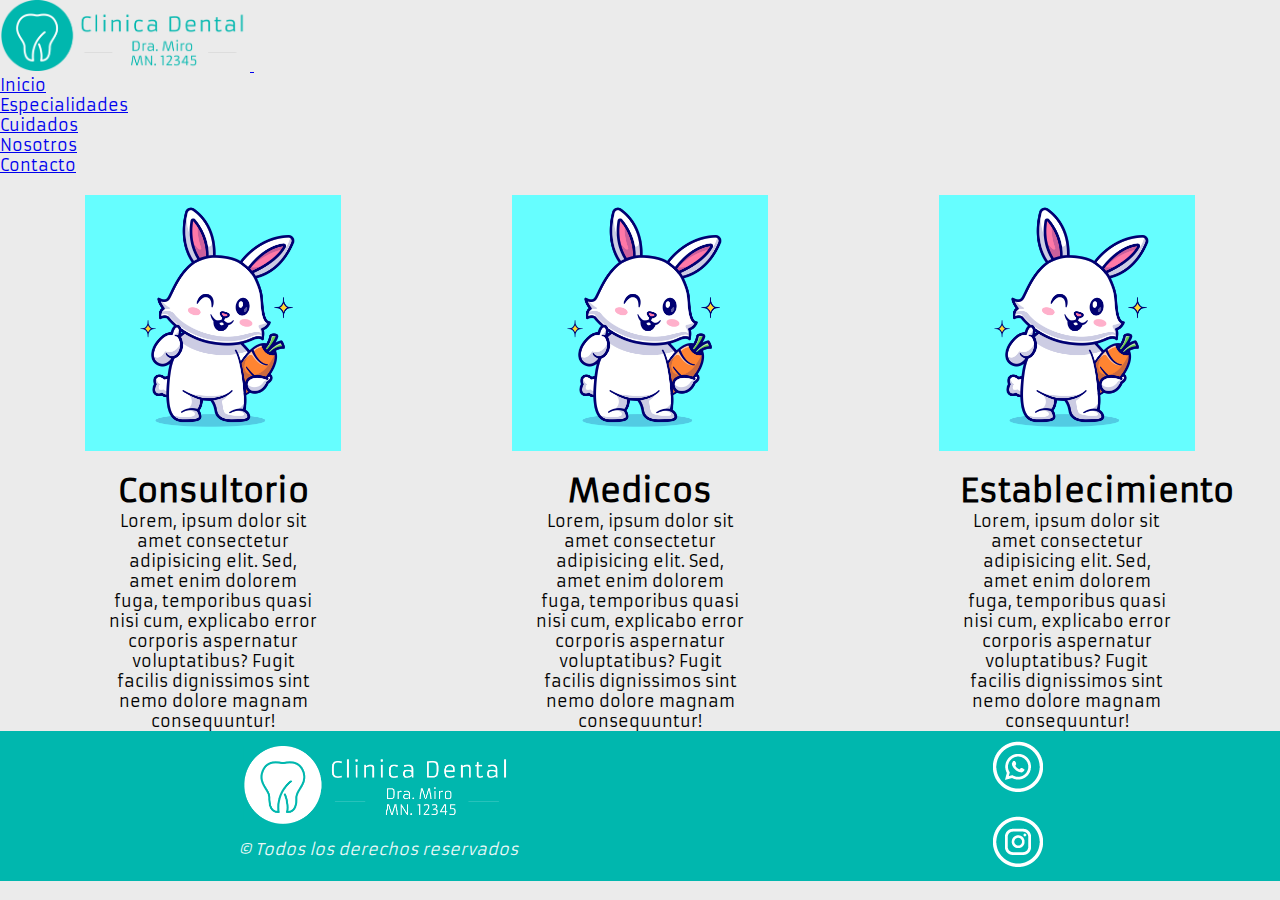
<file: index.html>
<!DOCTYPE html>
<html lang="en-es">

<head>
    <meta charset="UTF-8">
    <meta http-equiv="X-UA-Compatible" content="IE=edge">
    <meta name="viewport" content="width=device-width, initial-scale=1.0">
    <!-- link de estilo de letras -->
    <link rel="preconnect" href="https://fonts.googleapis.com">
    <link rel="preconnect" href="https://fonts.gstatic.com" crossorigin>
    <link href="https://fonts.googleapis.com/css2?family=Armata&display=swap" rel="stylesheet">
    <!-- link del css -->
    <link rel="stylesheet" href="css/main.css">
    <!-- link bootstrap -->
    <link href="https://cdn.jsdelivr.net/npm/bootstrap@5.3.0-alpha1/dist/css/bootstrap.min.css" rel="stylesheet" integrity="sha384-GLhlTQ8iRABdZLl6O3oVMWSktQOp6b7In1Zl3/Jr59b6EGGoI1aFkw7cmDA6j6gD" crossorigin="anonymous">
    <title>Inicio - Consultorio</title>
</head>


<body>

      <!-- barra del navegador con bootstrap -->
      <header >
        <nav class="navbar navbar-expand-lg bg-light">
            <div class="container-fluid ">
              <a class="navbar-brand" href="index.html">
                <img src="img/Logo-v2.png" alt="Imagen empresa" width=250px>
              </a>
              <button class="navbar-toggler" type="button" data-bs-toggle="collapse" data-bs-target="#navbarNav" aria-controls="navbarNav" aria-expanded="false" aria-label="Toggle navigation">
                  <span class="navbar-toggler-icon"></span>
              </button>
              <div class="collapse navbar-collapse justify-content-center" id="navbarNav" >
                <ul class="navbar-nav">
                  <li class="nav-item"><a class="nav-link active" href="index.html">Inicio</a></li>
                  <li class="nav-item"><a class="nav-link" href="pages/especialidades.html">Especialidades</a></li>
                  <li class="nav-item"><a class="nav-link" href="pages/cuidados.html">Cuidados</a></li>
                  <li class="nav-item"><a class="nav-link" href="pages/nosotros.html">Nosotros</a></li>
                  <li class="nav-item"><a class="nav-link" href="pages/contacto.html">Contacto</a></li>
                </ul>
              </div>
            </div>
        </nav>
    </header>  

    <!-- contenido principal -->
    <main class="main-container">
        <div class="main-container-section">
            <img class="main-img" src="img/conejo.png" alt="imagen principal">
            <div class="main-text-container">
            <h1>Consultorio</h1>
              <p>Lorem, ipsum dolor sit amet consectetur adipisicing elit. Sed, amet enim dolorem fuga, temporibus quasi nisi cum, explicabo error corporis aspernatur voluptatibus? Fugit facilis dignissimos sint nemo dolore magnam consequuntur!</p>
            </div> 
        </div>
        
        <div class="main-container-section">
            <img class="main-img" src="img/conejo.png" alt="imagen principal">
            <div class="main-text-container">
            <h1>Medicos</h1>
              <p>Lorem, ipsum dolor sit amet consectetur adipisicing elit. Sed, amet enim dolorem fuga, temporibus quasi nisi cum, explicabo error corporis aspernatur voluptatibus? Fugit facilis dignissimos sint nemo dolore magnam consequuntur!</p>
            </div> 
        </div>

        <div class="main-container-section">
            <img class="main-img" src="img/conejo.png" alt="imagen principal">
            <div class="main-text-container">
            <h1>Establecimiento</h1>
              <p>Lorem, ipsum dolor sit amet consectetur adipisicing elit. Sed, amet enim dolorem fuga, temporibus quasi nisi cum, explicabo error corporis aspernatur voluptatibus? Fugit facilis dignissimos sint nemo dolore magnam consequuntur!</p>
            </div> 
        </div>
    </main>


    <!-- pie de pagina -->
    <footer>
        <div class="footer-container">
            <!-- seccion logo -->
            <div class="footer-container-info" >
                <img class="footer-logo" src="img/Logo-footer.png" alt="logo de la empresa">
                <span class="footer-derechos">&copy Todos los derechos reservados</span>
            </div>

            <!-- seccion redes sociales -->
            <div class="footer-container-redes">
                <a class="footer-redes-img" href="https://www.instagram.com/"><img  src="img/ig.png" alt=""></a>
                <a class="footer-redes-img" href="https://web.whatsapp.com/"><img src="img/wpp.png" alt=""></a>
            </div>

        </div>
        
    </footer>   

    <script src="https://cdn.jsdelivr.net/npm/bootstrap@5.3.0-alpha1/dist/js/bootstrap.bundle.min.js" integrity="sha384-w76AqPfDkMBDXo30jS1Sgez6pr3x5MlQ1ZAGC+nuZB+EYdgRZgiwxhTBTkF7CXvN" crossorigin="anonymous"></script>

</body>
</html>
</file>
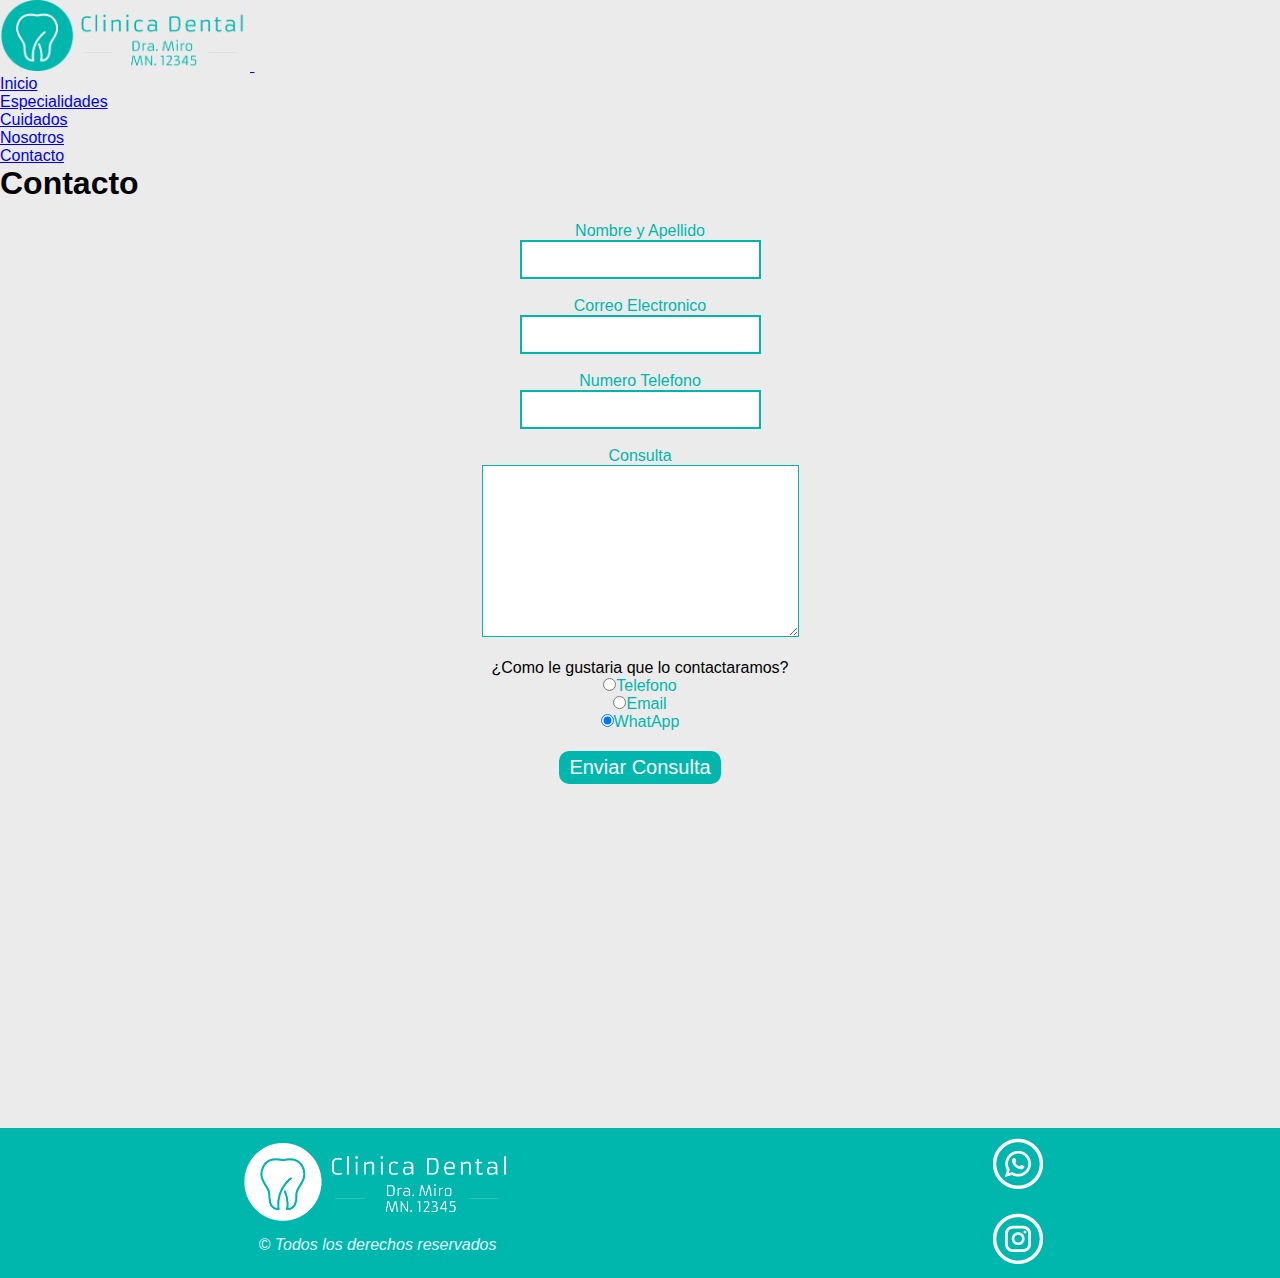
<file: pages/contacto.html>
<!DOCTYPE html>
<html lang="en-es">
<head>
    <meta charset="UTF-8">
    <meta http-equiv="X-UA-Compatible" content="IE=edge">
    <meta name="viewport" content="width=device-width, initial-scale=1.0">
    <!-- link del css -->
    <link rel="stylesheet" href="../css/main.css">
    <!-- link bootstrap -->
    <link href="https://cdn.jsdelivr.net/npm/bootstrap@5.3.0-alpha1/dist/css/bootstrap.min.css" rel="stylesheet" integrity="sha384-GLhlTQ8iRABdZLl6O3oVMWSktQOp6b7In1Zl3/Jr59b6EGGoI1aFkw7cmDA6j6gD" crossorigin="anonymous">
    <title>Contacto - Consultorio</title>
</head>
<body>

      <!-- barra del navegador con bootstrap -->
      <header >
        <nav class="navbar navbar-expand-lg bg-light">
            <div class="container-fluid ">
              <a class="navbar-brand" href="../index.html">
                <img src="../img/Logo-v2.png" alt="Imagen empresa" width=250px>
              </a>
              <button class="navbar-toggler" type="button" data-bs-toggle="collapse" data-bs-target="#navbarNav" aria-controls="navbarNav" aria-expanded="false" aria-label="Toggle navigation">
                  <span class="navbar-toggler-icon"></span>
              </button>
              <div class="collapse navbar-collapse justify-content-center" id="navbarNav" >
                <ul class="navbar-nav">
                  <li class="nav-item"><a class="nav-link active" href="../index.html">Inicio</a></li>
                  <li class="nav-item"><a class="nav-link" href="especialidades.html">Especialidades</a></li>
                  <li class="nav-item"><a class="nav-link" href="cuidados.html">Cuidados</a></li>
                  <li class="nav-item"><a class="nav-link" href="nosotros.html">Nosotros</a></li>
                  <li class="nav-item"><a class="nav-link" href="contacto.html">Contacto</a></li>
                </ul>
              </div>
            </div>
        </nav>
    </header>  


    
    <!-- contenido principal -->
    
    <main>
        <h1>Contacto</h1>

        <!-- fomulario de contacto -->
        <form  action="">
            <label for="nombreapellido">Nombre y Apellido</label>
            <input type="text" id="nombreapellido" class="contacto" required>

            <label for="correo">Correo Electronico</label>
            <input type="email" id="correo" class="contacto" required>
            
            <label for="numeroTelefono">Numero Telefono</label>
            <input type="number" id="numeroTelefono" class="contacto" required>
            
            <label for="mensaje">Consulta</label>
            <textarea cols="30" rows="10" id="mensaje" class="contacto" required></textarea> 

            
            <fieldset>
                <legend>¿Como le gustaria que lo contactaramos?</legend>

                <label for="menuTelefono"><input type="radio" name="contacto" value="Telefono" id="menuTelefono">Telefono</label>

                <label for="menuEmail"><input type="radio" name="contacto" value="Email" id="menuEmail">Email</label>

                <label for="menuWpp"><input type="radio" name="contacto" value="WPP" id="menuWpp" checked>WhatApp</label>

            </fieldset>

            <input type="submit" value="Enviar Consulta" class="enviar">

        </form>
        
        <!-- mapa del lugar -->
        <div class="mapa"><iframe src="https://www.google.com/maps/embed?pb=!1m18!1m12!1m3!1d420854.4826584584!2d-58.73449828989528!3d-34.50476924744718!2m3!1f0!2f0!3f0!3m2!1i1024!2i768!4f13.1!3m3!1m2!1s0x95bcb3faddba8be7%3A0x93e8f54e16d05cc5!2sBuenos%20Aires%20Metropolitan%20Area!5e0!3m2!1sen!2sar!4v1674091762908!5m2!1sen!2sar" width="100%" height="300px" style="border:0;" allowfullscreen="" loading="lazy" referrerpolicy="no-referrer-when-downgrade"></iframe>
        </div>
        
       
    </main>

    
    <!-- pie de pagina -->
    <footer>
        <div class="footer-container">
            <!-- seccion logo -->
            <div class="footer-container-info" >
                <img class="footer-logo" src="../img/Logo-footer.png" alt="logo de la empresa">
                <span class="footer-derechos">&copy Todos los derechos reservados</span>
            </div>

            <!-- seccion redes sociales -->
            <div class="footer-container-redes">
                <a class="footer-redes-img" href="https://www.instagram.com/"><img  src="../img/ig.png" alt=""></a>
                <a class="footer-redes-img" href="https://web.whatsapp.com/"><img src="../img/wpp.png" alt=""></a>
            </div>

        </div>
        
    </footer>   
    
    <script src="https://cdn.jsdelivr.net/npm/bootstrap@5.3.0-alpha1/dist/js/bootstrap.bundle.min.js" integrity="sha384-w76AqPfDkMBDXo30jS1Sgez6pr3x5MlQ1ZAGC+nuZB+EYdgRZgiwxhTBTkF7CXvN" crossorigin="anonymous"></script>

</body>
</html>
</file>
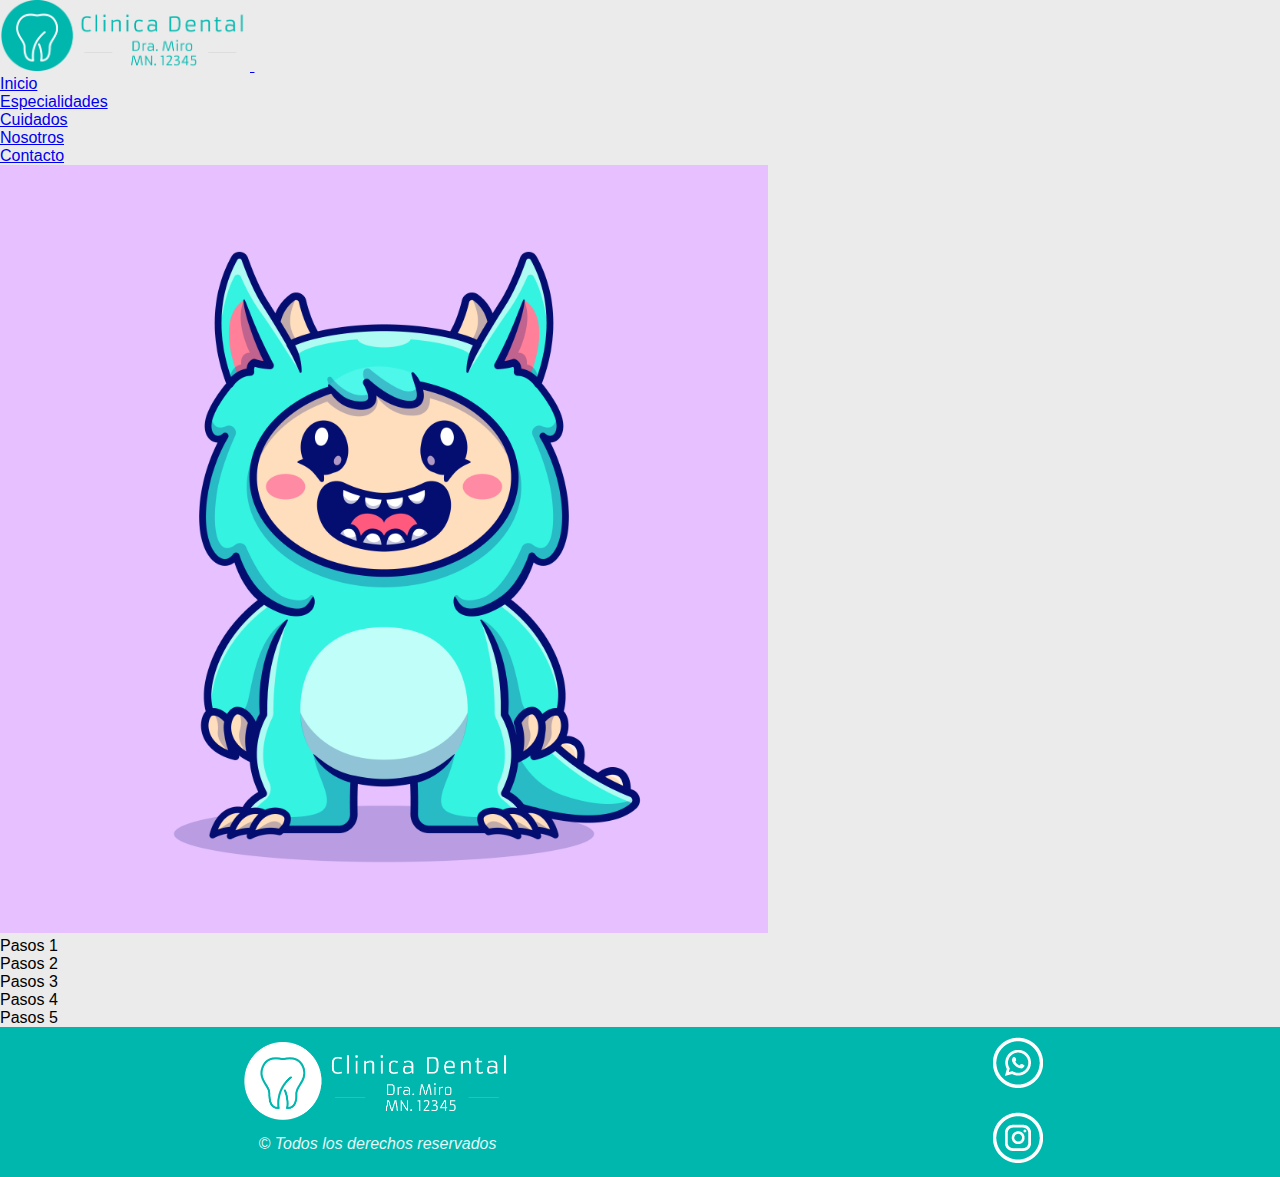
<file: pages/cuidados.html>
<!DOCTYPE html>
<html lang="en-es">
<head>
    <meta charset="UTF-8">
    <meta http-equiv="X-UA-Compatible" content="IE=edge">
    <meta name="viewport" content="width=device-width, initial-scale=1.0">
    <!-- link del css -->
    <link rel="stylesheet" href="../css/main.css">
    <!-- link bootstrap -->
    <link href="https://cdn.jsdelivr.net/npm/bootstrap@5.3.0-alpha1/dist/css/bootstrap.min.css" rel="stylesheet" integrity="sha384-GLhlTQ8iRABdZLl6O3oVMWSktQOp6b7In1Zl3/Jr59b6EGGoI1aFkw7cmDA6j6gD" crossorigin="anonymous">
    <title>Cuidados - Consultorio</title>
</head>
<body>

      <!-- barra del navegador con bootstrap -->
      <header >
        <nav class="navbar navbar-expand-lg bg-light">
            <div class="container-fluid ">
              <a class="navbar-brand" href="../index.html">
                <img src="../img/Logo-v2.png" alt="Imagen empresa" width=250px>
              </a>
              <button class="navbar-toggler" type="button" data-bs-toggle="collapse" data-bs-target="#navbarNav" aria-controls="navbarNav" aria-expanded="false" aria-label="Toggle navigation">
                  <span class="navbar-toggler-icon"></span>
              </button>
              <div class="collapse navbar-collapse justify-content-center" id="navbarNav" >
                <ul class="navbar-nav">
                  <li class="nav-item"><a class="nav-link active" href="../index.html">Inicio</a></li>
                  <li class="nav-item"><a class="nav-link" href="especialidades.html">Especialidades</a></li>
                  <li class="nav-item"><a class="nav-link" href="cuidados.html">Cuidados</a></li>
                  <li class="nav-item"><a class="nav-link" href="nosotros.html">Nosotros</a></li>
                  <li class="nav-item"><a class="nav-link" href="contacto.html">Contacto</a></li>
                </ul>
              </div>
            </div>
        </nav>
    </header>  

    
    <!-- contenido principal -->
    <main class="centradoTexto">
        <img class="main-img" src="../img/monster2.png" alt="refencia de pasos de cuidados">
        <ul>
            <li>Pasos 1</li>
            <li>Pasos 2</li>
            <li>Pasos 3</li>
            <li>Pasos 4</li>
            <li>Pasos 5</li>
        </ul>
    </main>

    <!-- pie de pagina -->
    <footer>
        <div class="footer-container">
            <!-- seccion logo -->
            <div class="footer-container-info" >
                <img class="footer-logo" src="../img/Logo-footer.png" alt="logo de la empresa">
                <span class="footer-derechos">&copy Todos los derechos reservados</span>
            </div>

            <!-- seccion redes sociales -->
            <div class="footer-container-redes">
                <a class="footer-redes-img" href="https://www.instagram.com/"><img  src="../img/ig.png" alt=""></a>
                <a class="footer-redes-img" href="https://web.whatsapp.com/"><img src="../img/wpp.png" alt=""></a>
            </div>

        </div>
        
    </footer>  
     
    <script src="https://cdn.jsdelivr.net/npm/bootstrap@5.3.0-alpha1/dist/js/bootstrap.bundle.min.js" integrity="sha384-w76AqPfDkMBDXo30jS1Sgez6pr3x5MlQ1ZAGC+nuZB+EYdgRZgiwxhTBTkF7CXvN" crossorigin="anonymous"></script>

</body>
</html>
</file>
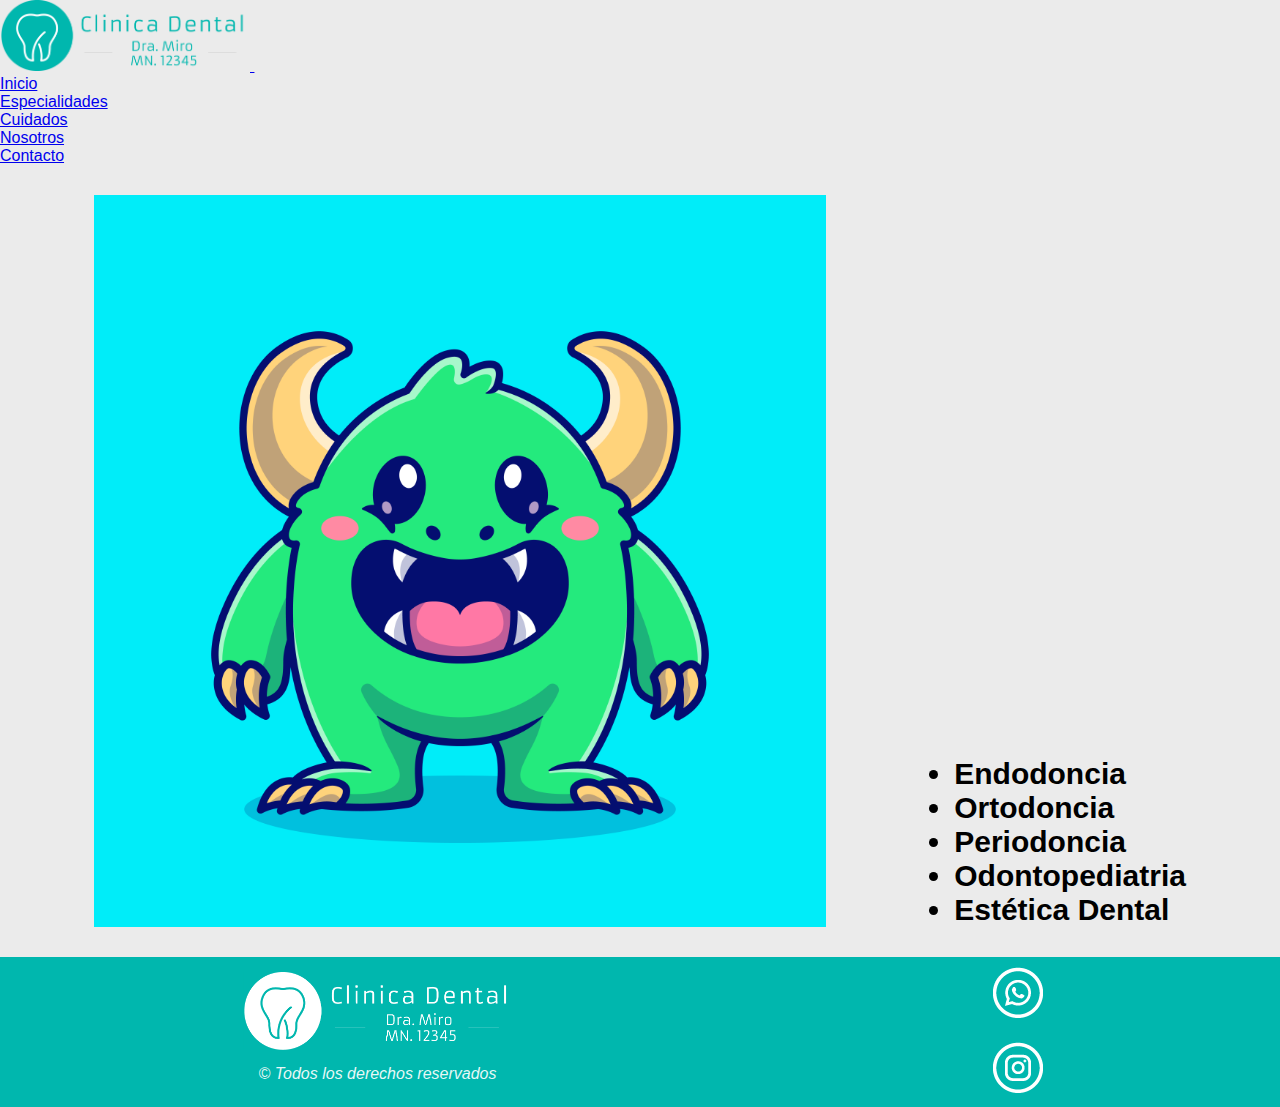
<file: pages/especialidades.html>
<!DOCTYPE html>
<html lang="en-es">
<head>
    <meta charset="UTF-8">
    <meta http-equiv="X-UA-Compatible" content="IE=edge">
    <meta name="viewport" content="width=device-width, initial-scale=1.0">
    <!-- link del css -->
    <link rel="stylesheet" href="../css/main.css">
    <!-- link bootstrap -->
    <link href="https://cdn.jsdelivr.net/npm/bootstrap@5.3.0-alpha1/dist/css/bootstrap.min.css" rel="stylesheet" integrity="sha384-GLhlTQ8iRABdZLl6O3oVMWSktQOp6b7In1Zl3/Jr59b6EGGoI1aFkw7cmDA6j6gD" crossorigin="anonymous">
    <title>Especialidades - Consultorio</title>
</head>
<body>
    

    <!-- barra del navegador con bootstrap -->
    <header >
        <nav class="navbar navbar-expand-lg bg-light">
            <div class="container-fluid ">
              <a class="navbar-brand" href="../index.html">
                <img src="../img/Logo-v2.png" alt="Imagen empresa" width=250px>
              </a>
              <button class="navbar-toggler" type="button" data-bs-toggle="collapse" data-bs-target="#navbarNav" aria-controls="navbarNav" aria-expanded="false" aria-label="Toggle navigation">
                  <span class="navbar-toggler-icon"></span>
              </button>
              <div class="collapse navbar-collapse justify-content-center" id="navbarNav" >
                <ul class="navbar-nav">
                  <li class="nav-item"><a class="nav-link active" href="../index.html">Inicio</a></li>
                  <li class="nav-item"><a class="nav-link" href="especialidades.html">Especialidades</a></li>
                  <li class="nav-item"><a class="nav-link" href="cuidados.html">Cuidados</a></li>
                  <li class="nav-item"><a class="nav-link" href="nosotros.html">Nosotros</a></li>
                  <li class="nav-item"><a class="nav-link" href="contacto.html">Contacto</a></li>
                </ul>
              </div>
            </div>
        </nav>
    </header>  

    <!-- contenido principal -->
    <main class="main-container-especialidades">
        
        <div class="main-container-espeacialidades-section">
            <img class="main-img" src="../img/monster.png" alt="refencia de especialidades">
        </div>

        <div class="main-text-container-esp">
                <ul>
                <li>Endodoncia</li>
                <li>Ortodoncia</li>
                <li>Periodoncia</li>
                <li>Odontopediatria</li>
                <li>Estética Dental</li>
                </ul>
        </div>
        
    </main>


    <!-- pie de pagina -->
    <footer>
        <div class="footer-container">
            <!-- seccion logo -->
            <div class="footer-container-info" >
                <img class="footer-logo" src="../img/Logo-footer.png" alt="logo de la empresa">
                <span class="footer-derechos">&copy Todos los derechos reservados</span>
            </div>

            <!-- seccion redes sociales -->
            <div class="footer-container-redes">
                <a class="footer-redes-img" href="https://www.instagram.com/"><img  src="../img/ig.png" alt=""></a>
                <a class="footer-redes-img" href="https://web.whatsapp.com/"><img src="../img/wpp.png" alt=""></a>
            </div>

        </div>
        
    </footer>  

    
    <script src="https://cdn.jsdelivr.net/npm/bootstrap@5.3.0-alpha1/dist/js/bootstrap.bundle.min.js" integrity="sha384-w76AqPfDkMBDXo30jS1Sgez6pr3x5MlQ1ZAGC+nuZB+EYdgRZgiwxhTBTkF7CXvN" crossorigin="anonymous"></script>

</body>
</html>
</file>
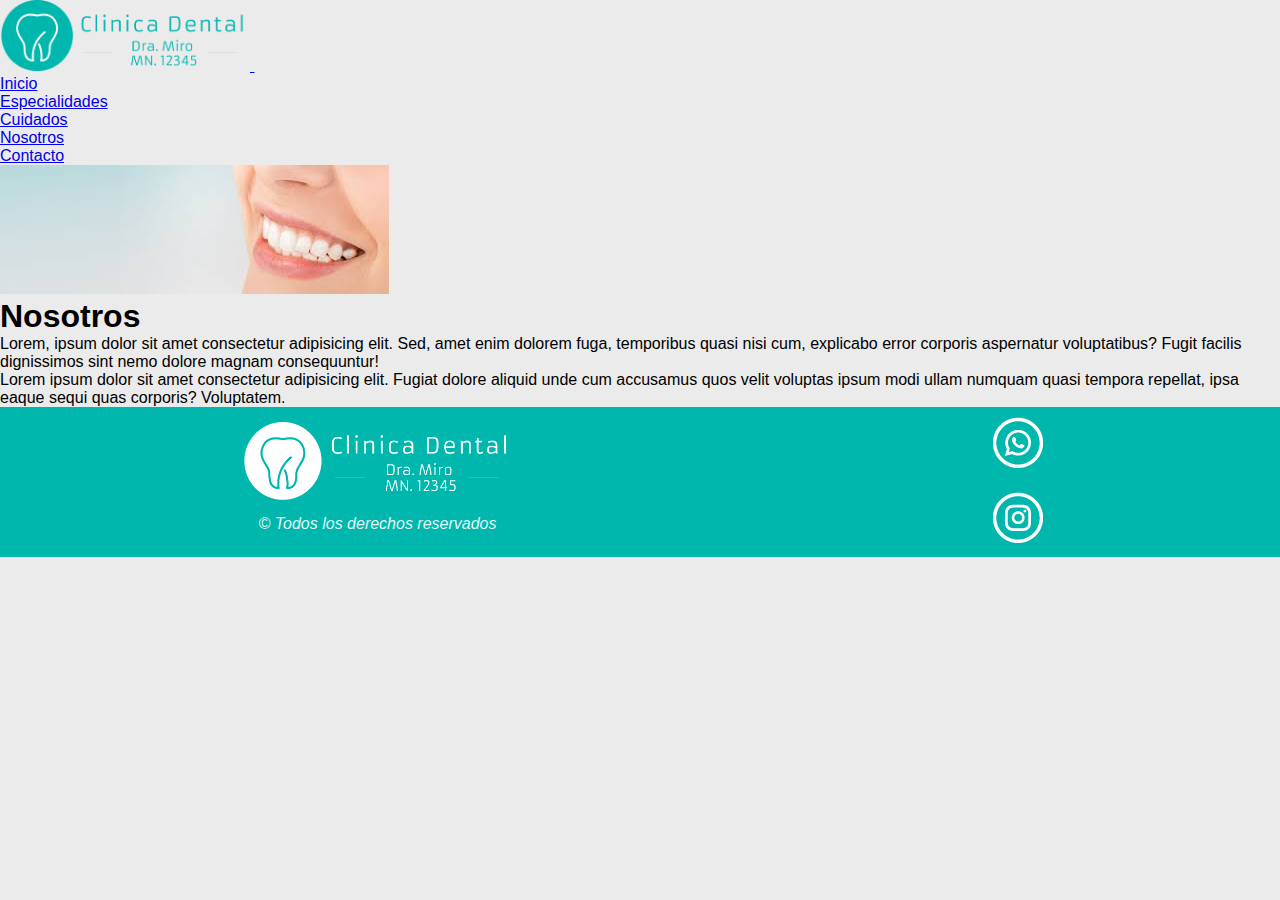
<file: pages/nosotros.html>
<!DOCTYPE html>
<html lang="en-es">
<head>
    <meta charset="UTF-8">
    <meta http-equiv="X-UA-Compatible" content="IE=edge">
    <meta name="viewport" content="width=device-width, initial-scale=1.0">
    <!-- link del css -->
    <link rel="stylesheet" href="../css/main.css">
    <!-- link bootstrap -->
    <link href="https://cdn.jsdelivr.net/npm/bootstrap@5.3.0-alpha1/dist/css/bootstrap.min.css" rel="stylesheet" integrity="sha384-GLhlTQ8iRABdZLl6O3oVMWSktQOp6b7In1Zl3/Jr59b6EGGoI1aFkw7cmDA6j6gD" crossorigin="anonymous">
    <title>Nosotros - Consultorio</title>
</head>
<body>

      <!-- barra del navegador con bootstrap -->
      <header >
        <nav class="navbar navbar-expand-lg bg-light">
            <div class="container-fluid ">
              <a class="navbar-brand" href="../index.html">
                <img src="../img/Logo-v2.png" alt="Imagen empresa" width=250px>
              </a>
              <button class="navbar-toggler" type="button" data-bs-toggle="collapse" data-bs-target="#navbarNav" aria-controls="navbarNav" aria-expanded="false" aria-label="Toggle navigation">
                  <span class="navbar-toggler-icon"></span>
              </button>
              <div class="collapse navbar-collapse justify-content-center" id="navbarNav" >
                <ul class="navbar-nav">
                  <li class="nav-item"><a class="nav-link active" href="../index.html">Inicio</a></li>
                  <li class="nav-item"><a class="nav-link" href="especialidades.html">Especialidades</a></li>
                  <li class="nav-item"><a class="nav-link" href="cuidados.html">Cuidados</a></li>
                  <li class="nav-item"><a class="nav-link" href="nosotros.html">Nosotros</a></li>
                  <li class="nav-item"><a class="nav-link" href="contacto.html">Contacto</a></li>
                </ul>
              </div>
            </div>
        </nav>
    </header>  


    <!-- contenido principal -->
    <main class="centradoTexto">
        <img src="../img/banner.jpg" alt="banner sobre nosotros">
        <h1>Nosotros</h1>
        <p>Lorem, ipsum dolor sit amet consectetur adipisicing elit. Sed, amet enim dolorem fuga, temporibus quasi nisi cum, explicabo error corporis aspernatur voluptatibus? Fugit facilis dignissimos sint nemo dolore magnam consequuntur!</p>
        <p>Lorem ipsum dolor sit amet consectetur adipisicing elit. Fugiat dolore aliquid unde cum accusamus quos velit voluptas ipsum modi ullam numquam quasi tempora repellat, ipsa eaque sequi quas corporis? Voluptatem.
        </p>
    </main>


    <!-- pie de pagina -->
    <footer>
        <div class="footer-container">
            <!-- seccion logo -->
            <div class="footer-container-info" >
                <img class="footer-logo" src="../img/Logo-footer.png" alt="logo de la empresa">
                <span class="footer-derechos">&copy Todos los derechos reservados</span>
            </div>

            <!-- seccion redes sociales -->
            <div class="footer-container-redes">
                <a class="footer-redes-img" href="https://www.instagram.com/"><img  src="../img/ig.png" alt=""></a>
                <a class="footer-redes-img" href="https://web.whatsapp.com/"><img src="../img/wpp.png" alt=""></a>
            </div>

        </div>
        
    </footer>  

    
    <script src="https://cdn.jsdelivr.net/npm/bootstrap@5.3.0-alpha1/dist/js/bootstrap.bundle.min.js" integrity="sha384-w76AqPfDkMBDXo30jS1Sgez6pr3x5MlQ1ZAGC+nuZB+EYdgRZgiwxhTBTkF7CXvN" crossorigin="anonymous"></script>

</body>
</html>
</file>
<file: css/main.css>
/* reset parametros */

*{
    margin: 0;
    padding: 0;
    box-sizing: border-box;
    border-style: none;
}

/* estilos genericos */

    body{
        background-color: rgb(235, 235, 235);
        font-family: 'Armata', sans-serif;
    }
   
    footer{
        margin-bottom: 0;
        height: fit-content;
        width: 100%;
        display: flex;
        justify-content: center;
        flex-direction: column;
        background-color: #00b7ae;
        align-items: flex-end;
            
    }

    .footer-container{
        height: fit-content;
        width: 100%;
        padding: 3rem,6rem;
        box-sizing: border-box;
        display: flex;
        justify-content: space-around;
        align-items: flex-start;
        align-content: center;
    }

    .footer-container-info{
        display: flex;
        align-items: center;
        flex-direction: column;
    }

    .footer-derechos{
        color: rgba(255, 255, 255, 0.904);
        font-style: italic;
    }
    
    .footer-logo{
        width: 300px;
        height: auto;
        padding: 15px;
    }

    .footer-container-redes{
        background-color: #00b7ae;
        display: flex;
        justify-content: space-around;
        flex-direction: column-reverse;
    }

    .footer-redes-img{
        width: 100%;
        margin: 10px;
    }
 
/* estilos de la seccion inicio */

    .main-container{
        text-align: center;
    }

    .main-container-section{
        margin-top: 20px;
        display: flex;
        flex-direction: column;
        justify-content: center;
        align-items: center;
    }

    .main-img{
        background-size: contain;
        width: 30%;
        height: auto;
    }

    .main-text-container{
        background-size: contain;
        width: 50%;
        height: fit-content;
        margin-top: 20px;
    }

   
    @media screen and (min-width:940px){

        .main-container{
            display: flex;
            text-align: center;
        }
        
        .main-img{
            width: 60%;
        }


    } 

/* estilos de la seccion especialidades */

    .main-container-especialidades{
        margin: 30px;
        display: flex;
        flex-direction: row;
        justify-content: space-around;
        align-items: flex-end;
        
    }


    @media screen and (min-width:940px){

        .main-container-especialidades{
            margin: 30px;
            display: flex;
            flex-direction: row;
            justify-content: space-around;
            align-items: flex-end;
            font-weight: bold;
            font-size: 30px;
        }

        .main-container-espeacialidades-section{
            display: contents;
            
        }
   
    } 


/* estilos de la seccion ciudados */

 

/* estilos de la seccion nosotros */

    

/* estilos de la seccion contacto */

    form{
        margin: 20px 50px;
        text-align: center;
    }

    form label{
        display: block;
        color: #00b7ae;
                
    }
    
    .contacto{
        margin: 0 0 18px;
        padding: 10px 30px;
        border-color: #00b7ae;
        border-style:solid;
    }

    .enviar{
        background-color: #00b7ae;
        color: white;
        border-color: white;
        font-size: 20px;
        margin: 20px;
        padding: 5px 10px;
        border-radius: 10px;
        cursor: pointer;
        text-align: center;
    }
</file>
